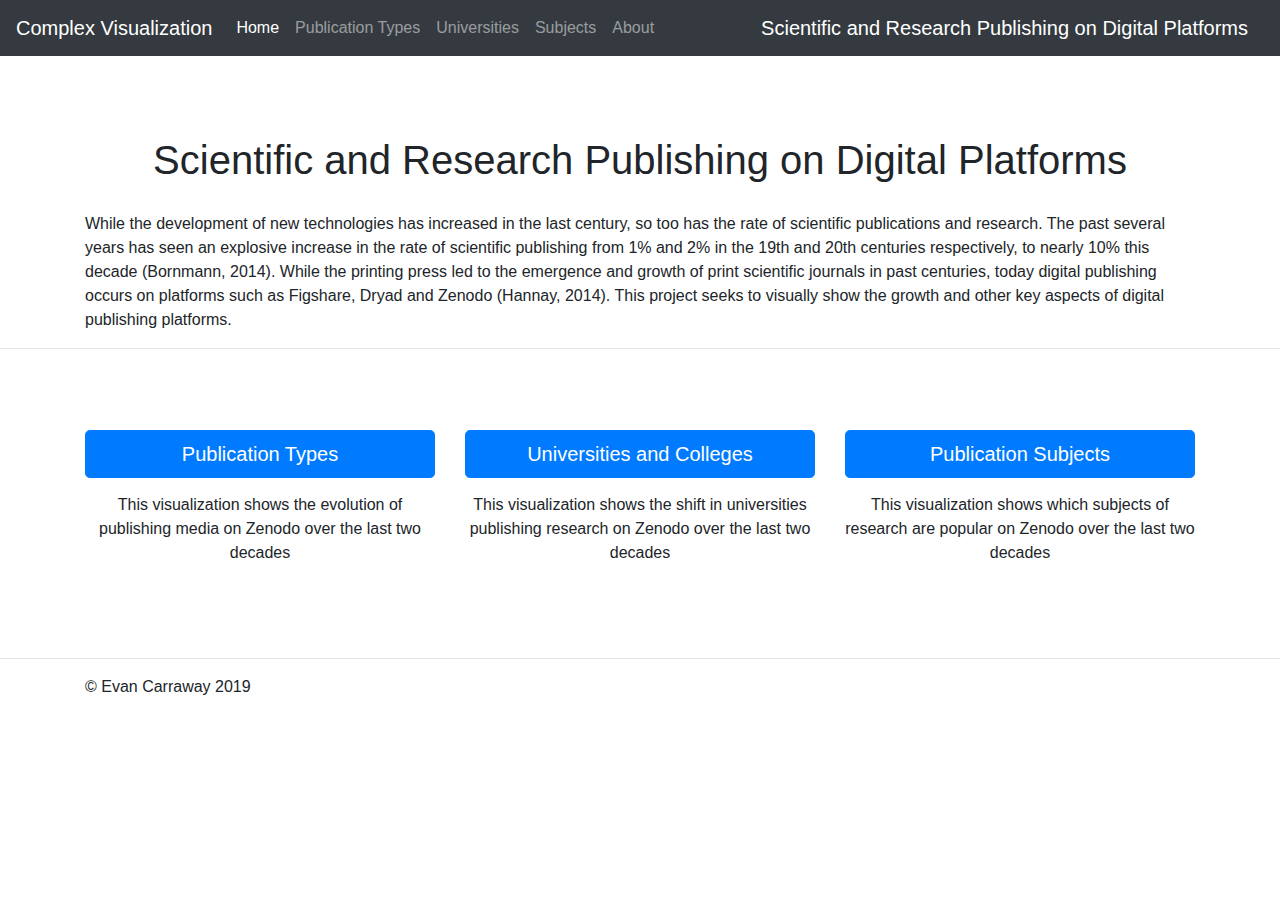
<file: index.html>
<!DOCTYPE html>
<html lang="en"><head>
<meta http-equiv="content-type" content="text/html; charset=UTF-8">
    <meta charset="utf-8">
    <meta name="viewport" content="width=device-width, initial-scale=1, shrink-to-fit=no">
    <meta name="description" content="Complex Visualization Project">
    <meta name="author" content="Evan Carraway">
    <link rel="icon" href="https://www.gwu.edu/sites/all/themes/gwu_marketing/favicon.ico">
    <title>Complex Visualization</title>

    <!-- Bootstrap core CSS -->
    <link href="css/bootstrap.css" rel="stylesheet">

    <!-- Custom styles for this template -->
    <link href="css/jumbotron.css" rel="stylesheet">

  </head>

  <body>
	 <!-- Main navigation bar -->
	 <nav class="navbar navbar-expand-md navbar-dark fixed-top bg-dark">
      <a class="navbar-brand" href="index.html">Complex Visualization</a>
      <button class="navbar-toggler" type="button" data-toggle="collapse" data-target="#navbarsExampleDefault" aria-controls="navbarsExampleDefault" aria-expanded="false" aria-label="Toggle navigation">
        <span class="navbar-toggler-icon"></span>
      </button>
       <div class="collapse navbar-collapse" id="navbarsExampleDefault">
        <ul class="navbar-nav mr-auto">
          <li class="nav-item active">
            <a class="nav-link" href="index.html">Home</a>
          </li>
          <li class="nav-item">
            <a class="nav-link" href="resources.html">Publication Types</a>
          </li>
          <li class="nav-item">
            <a class="nav-link" href="universities.html">Universities</a>
          </li>
		  <li class="nav-item">
            <a class="nav-link" href="subjects.html">Subjects</a>
          </li>
		  <li class="nav-item">
            <a class="nav-link" href="about.html">About</a>
          </li>
        </ul>
		<form class="form-inline my-2 my-lg-0">
			<a class="navbar-brand" href="index.html">Scientific and Research Publishing on Digital Platforms</a>
        </form>
      </div>
    </nav>

    <!-- Main Chart Title Area -->
    <main role="main">
	  <!-- Main text body -->
      <div class="container" style="padding-top:30px;">
       <h1 style="text-align:center;padding-top:50px;vertical-align:middle">Scientific and Research Publishing on Digital Platforms</h1>
			<p style="padding-top:20px;">While the development of new technologies has increased in the last century, so too has the rate of scientific publications and research. The past several years has seen an explosive increase in the rate of scientific publishing from 1% and 2% in the 19th and 20th centuries respectively, to nearly 10% this decade (Bornmann, 2014). While the printing press led to the emergence and growth of print scientific journals in past centuries, today digital publishing occurs on platforms such as Figshare, Dryad and Zenodo (Hannay, 2014). This project seeks to visually show the growth and other key aspects of digital publishing platforms.
			</p>
        </div>
        <hr>
      </div>
	  <div class="jumbotron1">
        <div class="container">
		  <div class="row" style="text-align:center;padding-top:50px;vertical-align:middle">
			<div class="col-xs-6 col-md-4" style="vertical-align:middle;padding-top:15px;">
				<a href="resources.html" class="btn btn-primary btn-lg btn-block" role="button">Publication Types</a>
				<p style="vertical-align:middle;padding-top:15px;">This visualization shows the evolution of publishing media on Zenodo over the last two decades</p>
			</div>
			<div class="col-xs-6 col-md-4" style="vertical-align:middle;padding-top:15px;">
				<a href="universities.html" class="btn btn-primary btn-lg btn-block" role="button">Universities and Colleges</a>
				<p style="vertical-align:middle;padding-top:15px;">This visualization shows the shift in universities publishing research on Zenodo over the last two decades</p>
			</div>
			<div class="col-xs-6 col-md-4" style="vertical-align:middle;padding-top:15px;">
				<a href="subjects.html" class="btn btn-primary btn-lg btn-block" role="button">Publication Subjects</a>
				<p style="vertical-align:middle;padding-top:15px;">This visualization shows which subjects of research are popular on Zenodo over the last two decades</p>
			</div>
			
		  </div><!-- row -->
          <h1 class="display-4" id="title_div" style="text-align:center;padding-top:5px;"></h1>
          <div class="mr-md-3 pt-3 px-3 pt-md-5 px-md-5 svg-container" id="total_div"></div>
        </div>
      </div>
    </main>
	<hr>
	<!-- Footer Area -->
    <footer class="container">
      <p>© Evan Carraway 2019</p>
    </footer>

    <!-- Bootstrap core JavaScript
    ================================================== -->
    <!-- Placed at the end of the document so the pages load faster -->
    <script src="js/jquery-3.js" integrity="sha384-KJ3o2DKtIkvYIK3UENzmM7KCkRr/rE9/Qpg6aAZGJwFDMVNA/GpGFF93hXpG5KkN" crossorigin="anonymous"></script>
    <script>window.jQuery || document.write('<script src="../../assets/js/vendor/jquery-slim.min.js"><\/script>')</script>
    <script src="js/popper.js"></script>
	<script type="text/javascript" src="js/jquery.min.js"></script>
	<script type="text/javascript" src="js/bootstrap.js"></script>
</body></html>
</file>
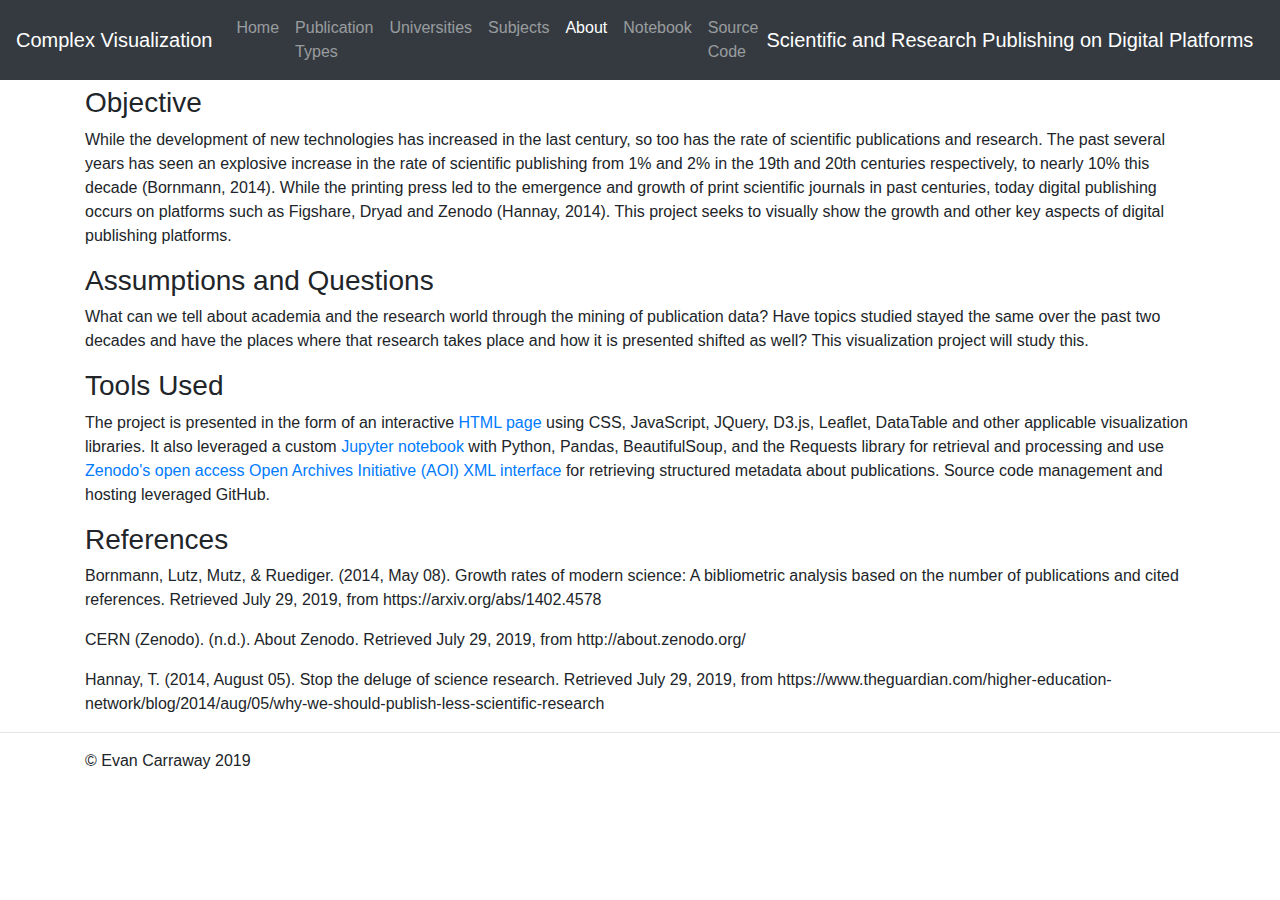
<file: about.html>
<!DOCTYPE html>
<html lang="en"><head>
<meta http-equiv="content-type" content="text/html; charset=UTF-8">
    <meta charset="utf-8">
    <meta name="viewport" content="width=device-width, initial-scale=1, shrink-to-fit=no">
    <meta name="description" content="Complex Visualization Project">
    <meta name="author" content="Evan Carraway">
    <link rel="icon" href="https://www.gwu.edu/sites/all/themes/gwu_marketing/favicon.ico">
    <title>Complex Visualization</title>

    <!-- Bootstrap core CSS -->
    <link href="css/bootstrap.css" rel="stylesheet">

    <!-- Custom styles for this template -->
    <link href="css/jumbotron.css" rel="stylesheet">

  </head>

  <body>
	 <!-- Main navigation bar -->
	 <nav class="navbar navbar-expand-md navbar-dark fixed-top bg-dark">
      <a class="navbar-brand" href="index.html">Complex Visualization</a>
      <button class="navbar-toggler" type="button" data-toggle="collapse" data-target="#navbarsExampleDefault" aria-controls="navbarsExampleDefault" aria-expanded="false" aria-label="Toggle navigation">
        <span class="navbar-toggler-icon"></span>
      </button>
       <div class="collapse navbar-collapse" id="navbarsExampleDefault">
        <ul class="navbar-nav mr-auto">
          <li class="nav-item">
            <a class="nav-link" href="index.html">Home</a>
          </li>
          <li class="nav-item">
            <a class="nav-link" href="resources.html">Publication Types</a>
          </li>
          <li class="nav-item">
            <a class="nav-link" href="universities.html">Universities</a>
          </li>
		  <li class="nav-item">
            <a class="nav-link" href="subjects.html">Subjects</a>
          </li>
		  <li class="nav-item active">
            <a class="nav-link" href="about.html">About</a>
          </li>
		  <li class="nav-item">
            <a class="nav-link" href="jupyter.html">Notebook</a>
          </li>
		  <li class="nav-item">
            <a class="nav-link" href="https://github.com/epcarraway/project5">Source Code</a>
          </li>
        </ul>
		<form class="form-inline my-2 my-lg-0">
			<a class="navbar-brand" href="index.html">Scientific and Research Publishing on Digital Platforms</a>
        </form>
      </div>
    </nav>

    <!-- Main Chart Title Area -->
    <main role="main">
	  <!-- Main text body -->
      <div class="container" style="padding-top:30px;">
       <h3>Objective</h3>
			<p>While the development of new technologies has increased in the last century, so too has the rate of scientific publications and research. The past several years has seen an explosive increase in the rate of scientific publishing from 1% and 2% in the 19th and 20th centuries respectively, to nearly 10% this decade (Bornmann, 2014). While the printing press led to the emergence and growth of print scientific journals in past centuries, today digital publishing occurs on platforms such as Figshare, Dryad and Zenodo (Hannay, 2014). This project seeks to visually show the growth and other key aspects of digital publishing platforms.
			</p>
			
			<h3>Assumptions and Questions</h3>
			<p>What can we tell about academia and the research world through the mining of publication data? Have topics studied stayed the same over the past two decades and have the places where that research takes place and how it is presented shifted as well? This visualization project will study this.
			</p>
			
			<h3>Tools Used</h3>
			<p>The project is presented in the form of an interactive <a href="index.html">HTML page</a> using CSS, JavaScript, JQuery, D3.js, Leaflet, DataTable and other applicable visualization libraries. It also leveraged a custom <a href="jupyter.html">Jupyter notebook</a> with Python, Pandas, BeautifulSoup, and the Requests library for retrieval and processing and use <a href="https://developers.zenodo.org/?shell#oai-pmh">Zenodo's open access Open Archives Initiative (AOI) XML interface</a> for retrieving structured metadata about publications. Source code management and hosting leveraged GitHub.
			</p>
			<h3>References</h3>
			<p>Bornmann, Lutz, Mutz, & Ruediger. (2014, May 08). Growth rates of modern science: A bibliometric analysis based on the number of publications and cited references. Retrieved July 29, 2019, from https://arxiv.org/abs/1402.4578</p>
			<p>CERN (Zenodo). (n.d.). About Zenodo. Retrieved July 29, 2019, from http://about.zenodo.org/</p>
			<p>Hannay, T. (2014, August 05). Stop the deluge of science research. Retrieved July 29, 2019, from https://www.theguardian.com/higher-education-network/blog/2014/aug/05/why-we-should-publish-less-scientific-research</p>
        </div>
        <hr>
      </div>
    </main>
	<!-- Footer Area -->
    <footer class="container">
      <p>© Evan Carraway 2019</p>
    </footer>

    <!-- Bootstrap core JavaScript
    ================================================== -->
    <!-- Placed at the end of the document so the pages load faster -->
    <script src="js/jquery-3.js" integrity="sha384-KJ3o2DKtIkvYIK3UENzmM7KCkRr/rE9/Qpg6aAZGJwFDMVNA/GpGFF93hXpG5KkN" crossorigin="anonymous"></script>
    <script>window.jQuery || document.write('<script src="../../assets/js/vendor/jquery-slim.min.js"><\/script>')</script>
    <script src="js/popper.js"></script>
	<script type="text/javascript" src="js/jquery.min.js"></script>
	<script type="text/javascript" src="js/bootstrap.js"></script>
</body></html>
</file>
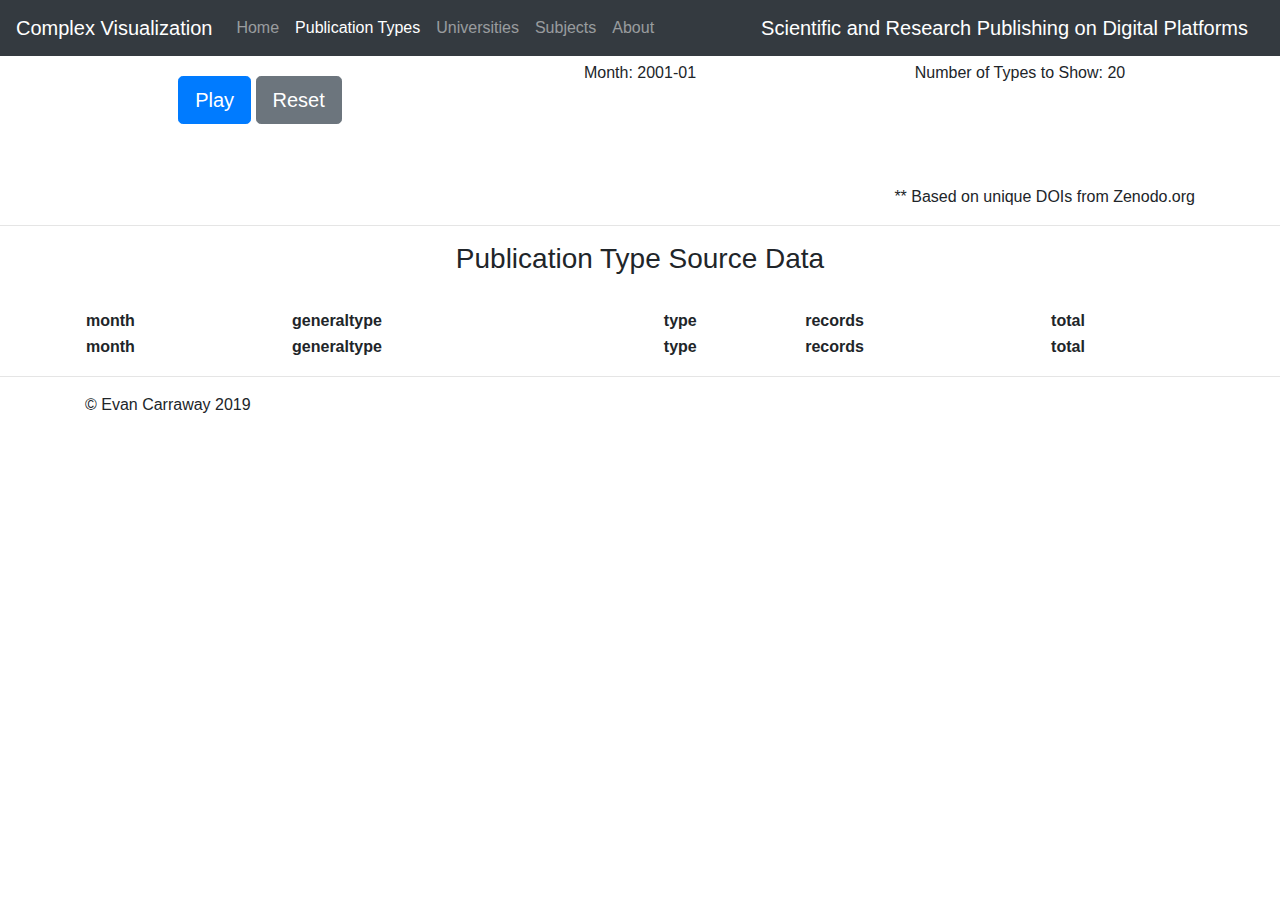
<file: resources.html>
<!DOCTYPE html>
<html lang="en"><head>
<meta http-equiv="content-type" content="text/html; charset=UTF-8">
    <meta charset="utf-8">
    <meta name="viewport" content="width=device-width, initial-scale=1, shrink-to-fit=no">
    <meta name="description" content="Complex Visualization Project">
    <meta name="author" content="Evan Carraway">
    <link rel="icon" href="https://www.gwu.edu/sites/all/themes/gwu_marketing/favicon.ico">
    <title>Complex Visualization</title>

    <!-- Bootstrap core CSS -->
    <link href="css/bootstrap.css" rel="stylesheet">

    <!-- Custom styles for this template -->
    <link href="css/jumbotron.css" rel="stylesheet">
	
	<!-- Hover Tip CSS -->
    <link rel="stylesheet" href="css/d3-tip.css" />
	
	<!-- UI Slider CSS -->
	<link rel="stylesheet" href="css/jquery-ui.min.css" />
	<link rel="stylesheet" href="css/jquery-ui.structure.min.css" />
	<link rel="stylesheet" href="css/jquery-ui.theme.min.css" />
	<link rel="stylesheet" type="text/css" href="https://cdn.datatables.net/1.10.19/css/jquery.dataTables.min.css"/>  
            
		   
  </head>

  <body>
	<!-- Load the D3 visualization libraries  -->
	<script src="https://d3js.org/d3.v4.min.js"></script>
    <script src="//d3js.org/d3-scale-chromatic.v0.3.min.js"></script>
    <script src="js/d3-tip.js"></script>
    <script type="text/javascript" src="https://cdn.datatables.net/r/bs-3.3.5/jqc-1.11.3,dt-1.10.8/datatables.min.js"></script>
	<!-- Set default arguments and build year/month list-->
	<script type="text/javascript">
		var yearStart = 2001;
		var yearEnd = 2019;
		var firstDate = '2001-01'
		var lastDate = '2019-07'
		var allDates = [];
		while(yearStart < yearEnd+1){
			var tempYear = yearStart
			monthStart = 1
			while(monthStart < 13){
				var tempMonth = ("00" + monthStart).substring(("00" + monthStart).length - 2, ("00" + monthStart).length);
				var tempDate = yearStart + "-" + tempMonth
				if (tempDate <= lastDate && tempDate >= firstDate) {allDates.push(yearStart + "-" + tempMonth);};
				monthStart++
			};
			yearStart++;
		}
	</script>
	
	 <!-- Main navigation bar -->
	 <nav class="navbar navbar-expand-md navbar-dark fixed-top bg-dark">
      <a class="navbar-brand" href="index.html">Complex Visualization</a>
      <button class="navbar-toggler" type="button" data-toggle="collapse" data-target="#navbarsExampleDefault" aria-controls="navbarsExampleDefault" aria-expanded="false" aria-label="Toggle navigation">
        <span class="navbar-toggler-icon"></span>
      </button>
       <div class="collapse navbar-collapse" id="navbarsExampleDefault">
        <ul class="navbar-nav mr-auto">
          <li class="nav-item">
            <a class="nav-link" href="index.html">Home</a>
          </li>
          <li class="nav-item active">
            <a class="nav-link" href="resources.html">Publication Types</a>
          </li>
          <li class="nav-item">
            <a class="nav-link" href="universities.html">Universities</a>
          </li>
		  <li class="nav-item">
            <a class="nav-link" href="subjects.html">Subjects</a>
          </li>
		  <li class="nav-item">
            <a class="nav-link" href="about.html">About</a>
          </li>
        </ul>
		<form class="form-inline my-2 my-lg-0">
			<a class="navbar-brand" href="index.html">Scientific and Research Publishing on Digital Platforms</a>
        </form>
      </div>
    </nav>

    <!-- Main Chart Title Area -->
    <main role="main">
      <div class="jumbotron1">
        <div class="container">
		  <div class="row" style="text-align:center;padding-top:5px;vertical-align:middle">
			<div class="col-xs-6 col-md-4" style="vertical-align:middle;padding-top:15px;">
				<button id="play-button" class="btn btn-primary btn-lg">Play</button>
				<button id="reset-button" class="btn btn-secondary btn-lg">Reset</button>
			</div>
			<div class="col-xs-6 col-md-4" style="vertical-align:middle">
				<div id="slider-div">
					<label>Month: <span id="month">2001-01</span></label>
					<div id="date-slider"></div>
				</div>
			</div>
			<div class="col-xs-6 col-md-4" style="vertical-align:middle">
				<div id="slider-div-2">
					<label>Number of Types to Show: <span id="n">20</span></label>
					<div id="n-slider"></div>
				</div>
			</div>
		  </div><!-- row -->
          <h1 class="display-4" id="title_div" style="text-align:center"></h1>
          <div class="mr-md-3 pt-3 px-3 pt-md-5 px-md-5 svg-container" id="total_div"></div>
        </div>
      </div>
	  <div class="container">
	   <p style="text-align:right;padding-top:5px;">** Based on unique DOIs from Zenodo.org</p>
	  </div>
	  <hr> 
	  <!-- DataTable Area -->
      <div class="container">  
		<h3 align="center">Publication Type Source Data</h2><br />  
		<table id="data-table" class="display" style="width:100%">
			<thead>
				<tr>
					<th>month</th>
					<th>generaltype</th>
					<th>type</th>
					<th>records</th>
					<th>total</th>
				</tr>
			</thead>
			<tfoot>
				<tr>
					<th>month</th>
					<th>generaltype</th>
					<th>type</th>
					<th>records</th>
					<th>total</th>
				</tr>
			</tfoot>
		</table>
      </div>  
    <hr> 
	</main>
	<!-- Footer Area -->
    <footer class="container">
      <p>© Evan Carraway 2019</p>
    </footer>

    <!-- Bootstrap core JavaScript
    ================================================== -->
    <!-- Placed at the end of the document so the pages load faster -->
    <script src="js/jquery-3.js" integrity="sha384-KJ3o2DKtIkvYIK3UENzmM7KCkRr/rE9/Qpg6aAZGJwFDMVNA/GpGFF93hXpG5KkN" crossorigin="anonymous"></script>
    <script>window.jQuery || document.write('<script src="../../assets/js/vendor/jquery-slim.min.js"><\/script>')</script>
    <script src="js/popper.js"></script>
	<script src="js/jquery.min.js"></script>
	<script src="https://cdn.datatables.net/1.10.19/js/jquery.dataTables.min.js"></script>
	<script type="text/javascript" src="js/jquery-ui.min.js"></script>
    <script type="text/javascript" src="js/bootstrap.js"></script>
	<!-- Custom JS -->
    <script type="text/javascript" src="js/resources.js"></script>
	<script>
		// Creates a DataTable from source JSON
		 $(document).ready(function() {
			$('#data-table').DataTable( {
				ajax: {
					url: 'data/resource_types.json',
					dataSrc: ''
				},
				"columns": [
					{ "data": "month" },
					{ "data": "resourceTypeGeneral" },
					{ "data": "resourceType" },
					{ "data": "records" },
					{ "data": "total" }
				]
			} );
		} );
	 </script> 
</body></html>
</file>
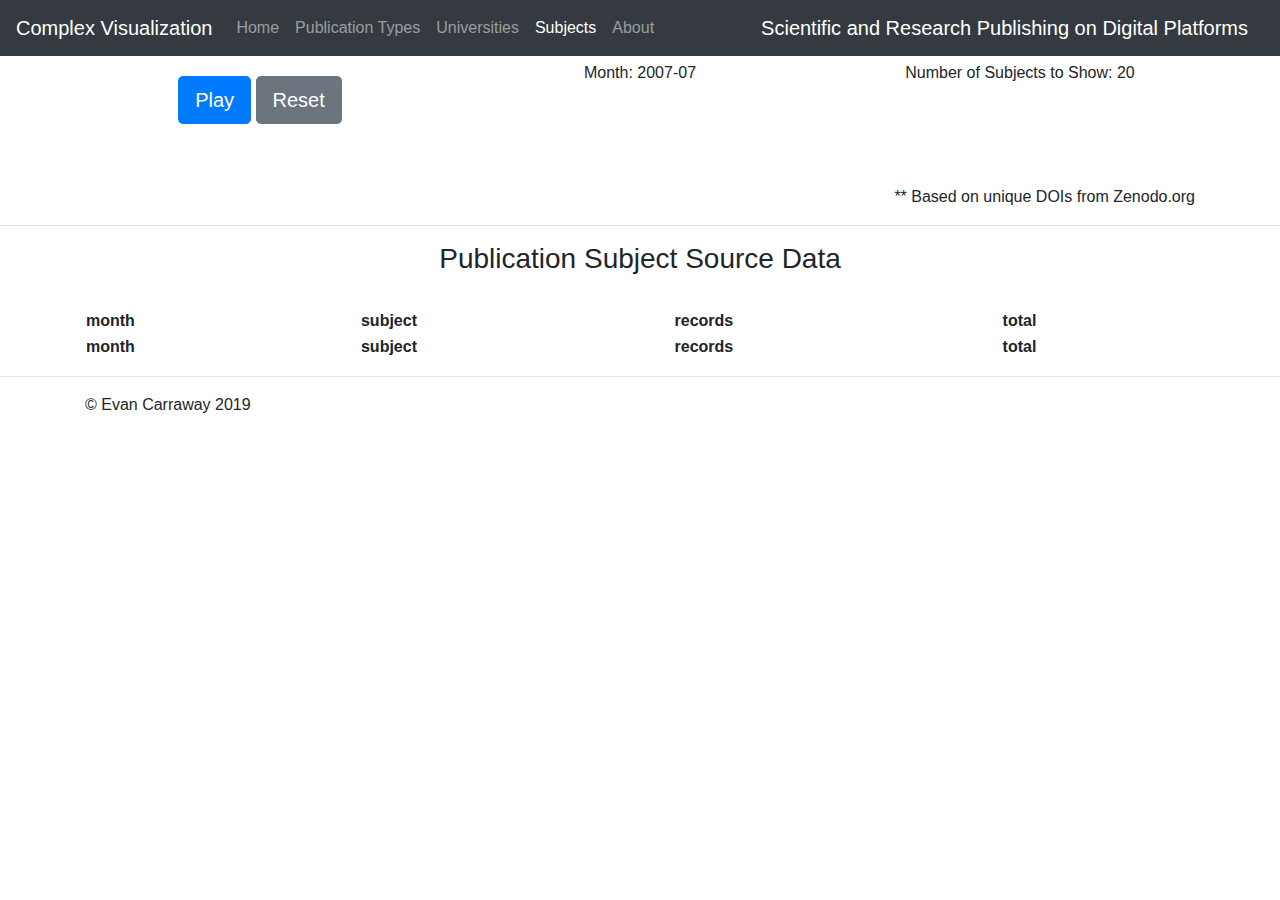
<file: subjects.html>
<!DOCTYPE html>
<html lang="en"><head>
<meta http-equiv="content-type" content="text/html; charset=UTF-8">
    <meta charset="utf-8">
    <meta name="viewport" content="width=device-width, initial-scale=1, shrink-to-fit=no">
    <meta name="description" content="Complex Visualization Project">
    <meta name="author" content="Evan Carraway">
    <link rel="icon" href="https://www.gwu.edu/sites/all/themes/gwu_marketing/favicon.ico">
    <title>Complex Visualization</title>

    <!-- Bootstrap core CSS -->
    <link href="css/bootstrap.css" rel="stylesheet">

    <!-- Custom styles for this template -->
    <link href="css/jumbotron.css" rel="stylesheet">
	
	<!-- Hover Tip CSS -->
    <link rel="stylesheet" href="css/d3-tip.css" />
	
	<!-- UI Slider CSS -->
	<link rel="stylesheet" href="css/jquery-ui.min.css" />
	<link rel="stylesheet" href="css/jquery-ui.structure.min.css" />
	<link rel="stylesheet" href="css/jquery-ui.theme.min.css" />
	<link rel="stylesheet" type="text/css" href="https://cdn.datatables.net/1.10.19/css/jquery.dataTables.min.css"/>  
            
		   
  </head>

  <body>
	<!-- Load the D3 visualization libraries  -->
	<script src="https://d3js.org/d3.v4.min.js"></script>
    <script src="//d3js.org/d3-scale-chromatic.v0.3.min.js"></script>
    <script src="js/d3-tip.js"></script>
    <script type="text/javascript" src="https://cdn.datatables.net/r/bs-3.3.5/jqc-1.11.3,dt-1.10.8/datatables.min.js"></script>
	<!-- Set default arguments and build year/month list-->
	<script type="text/javascript">
		var yearStart = 2007;
		var yearEnd = 2019;
		var firstDate = '2007-07'
		var lastDate = '2019-07'
		var allDates = [];
		while(yearStart < yearEnd+1){
			var tempYear = yearStart
			monthStart = 1
			while(monthStart < 13){
				var tempMonth = ("00" + monthStart).substring(("00" + monthStart).length - 2, ("00" + monthStart).length);
				var tempDate = yearStart + "-" + tempMonth
				if (tempDate <= lastDate && tempDate >= firstDate) {allDates.push(yearStart + "-" + tempMonth);};
				monthStart++
			};
			yearStart++;
		}
	</script>
	
	 <!-- Main navigation bar -->
	 <nav class="navbar navbar-expand-md navbar-dark fixed-top bg-dark">
      <a class="navbar-brand" href="index.html">Complex Visualization</a>
      <button class="navbar-toggler" type="button" data-toggle="collapse" data-target="#navbarsExampleDefault" aria-controls="navbarsExampleDefault" aria-expanded="false" aria-label="Toggle navigation">
        <span class="navbar-toggler-icon"></span>
      </button>
       <div class="collapse navbar-collapse" id="navbarsExampleDefault">
        <ul class="navbar-nav mr-auto">
          <li class="nav-item">
            <a class="nav-link" href="index.html">Home</a>
          </li>
          <li class="nav-item">
            <a class="nav-link" href="resources.html">Publication Types</a>
          </li>
          <li class="nav-item">
            <a class="nav-link" href="universities.html">Universities</a>
          </li>
		  <li class="nav-item active">
            <a class="nav-link" href="subjects.html">Subjects</a>
          </li>
		  <li class="nav-item">
            <a class="nav-link" href="about.html">About</a>
          </li>
        </ul>
		<form class="form-inline my-2 my-lg-0">
			<a class="navbar-brand" href="index.html">Scientific and Research Publishing on Digital Platforms</a>
        </form>
      </div>
    </nav>

    <!-- Main Chart Title Area -->
    <main role="main">
      <div class="jumbotron1">
        <div class="container">
		  <div class="row" style="text-align:center;padding-top:5px;vertical-align:middle">
			<div class="col-xs-6 col-md-4" style="vertical-align:middle;padding-top:15px;">
				<button id="play-button" class="btn btn-primary btn-lg">Play</button>
				<button id="reset-button" class="btn btn-secondary btn-lg">Reset</button>
			</div>
			<div class="col-xs-6 col-md-4" style="vertical-align:middle">
				<div id="slider-div">
					<label>Month: <span id="month">2007-07</span></label>
					<div id="date-slider"></div>
				</div>
			</div>
			<div class="col-xs-6 col-md-4" style="vertical-align:middle">
				<div id="slider-div-2">
					<label>Number of Subjects to Show: <span id="n">20</span></label>
					<div id="n-slider"></div>
				</div>
			</div>
		  </div><!-- row -->
          <h1 class="display-4" id="title_div" style="text-align:center"></h1>
          <div class="mr-md-3 pt-3 px-3 pt-md-5 px-md-5 svg-container" id="total_div"></div>
        </div>
      </div>
	  <div class="container">
	   <p style="text-align:right;padding-top:5px;">** Based on unique DOIs from Zenodo.org</p>
	  </div>
	  <hr> 
	  <!-- DataTable Area -->
      <div class="container">  
		<h3 align="center">Publication Subject Source Data</h2><br />  
		<table id="data-table" class="display" style="width:100%">
			<thead>
				<tr>
					<th>month</th>
					<th>subject</th>
					<th>records</th>
					<th>total</th>
				</tr>
			</thead>
			<tfoot>
				<tr>
					<th>month</th>
					<th>subject</th>
					<th>records</th>
					<th>total</th>
				</tr>
			</tfoot>
		</table>
      </div>  
    <hr> 
	</main>
	<!-- Footer Area -->
    <footer class="container">
      <p>© Evan Carraway 2019</p>
    </footer>

    <!-- Bootstrap core JavaScript
    ================================================== -->
    <!-- Placed at the end of the document so the pages load faster -->
    <script src="js/jquery-3.js" integrity="sha384-KJ3o2DKtIkvYIK3UENzmM7KCkRr/rE9/Qpg6aAZGJwFDMVNA/GpGFF93hXpG5KkN" crossorigin="anonymous"></script>
    <script>window.jQuery || document.write('<script src="../../assets/js/vendor/jquery-slim.min.js"><\/script>')</script>
    <script src="js/popper.js"></script>
	<script src="js/jquery.min.js"></script>
	<script src="https://cdn.datatables.net/1.10.19/js/jquery.dataTables.min.js"></script>
	<script type="text/javascript" src="js/jquery-ui.min.js"></script>
    <script type="text/javascript" src="js/bootstrap.js"></script>
	<!-- Custom JS -->
    <script type="text/javascript" src="js/subjects.js"></script>
	<script>
		// Creates a DataTable from source JSON
		 $(document).ready(function() {
			$('#data-table').DataTable( {
				ajax: {
					url: 'data/subjects.json',
					dataSrc: ''
				},
				"columns": [
					{ "data": "month" },
					{ "data": "subject" },
					{ "data": "records" },
					{ "data": "total" }
				]
			} );
		} );
	 </script> 
</body></html>
</file>
<file: css/jumbotron.css>
/* Move down content because we have a fixed navbar that is 3.5rem tall */
body {
  padding-top: 3.5rem;
}

svg > g > g:last-child { pointer-events: none }
</file>
<file: css/d3-tip.css>
.d3-tip {
  line-height: 1;
  font-weight: bold;
  padding: 12px;
  background: rgba(0, 0, 0, 0.8);
  color: #fff;
  border-radius: 2px;
  pointer-events: none;
}

/* Creates a small triangle extender for the tooltip */
.d3-tip:after {
  box-sizing: border-box;
  display: inline;
  font-size: 10px;
  width: 100%;
  line-height: 1;
  color: rgba(0, 0, 0, 0.8);
  position: absolute;
  pointer-events: none;
}

/* Northward tooltips */
.d3-tip.n:after {
  content: "\25BC";
  margin: -1px 0 0 0;
  top: 100%;
  left: 0;
  text-align: center;
}

/* Eastward tooltips */
.d3-tip.e:after {
  content: "\25C0";
  margin: -4px 0 0 0;
  top: 50%;
  left: -8px;
}

/* Southward tooltips */
.d3-tip.s:after {
  content: "\25B2";
  margin: 0 0 1px 0;
  top: -8px;
  left: 0;
  text-align: center;
}

/* Westward tooltips */
.d3-tip.w:after {
  content: "\25B6";
  margin: -4px 0 0 -1px;
  top: 50%;
  left: 100%;
}
</file>
